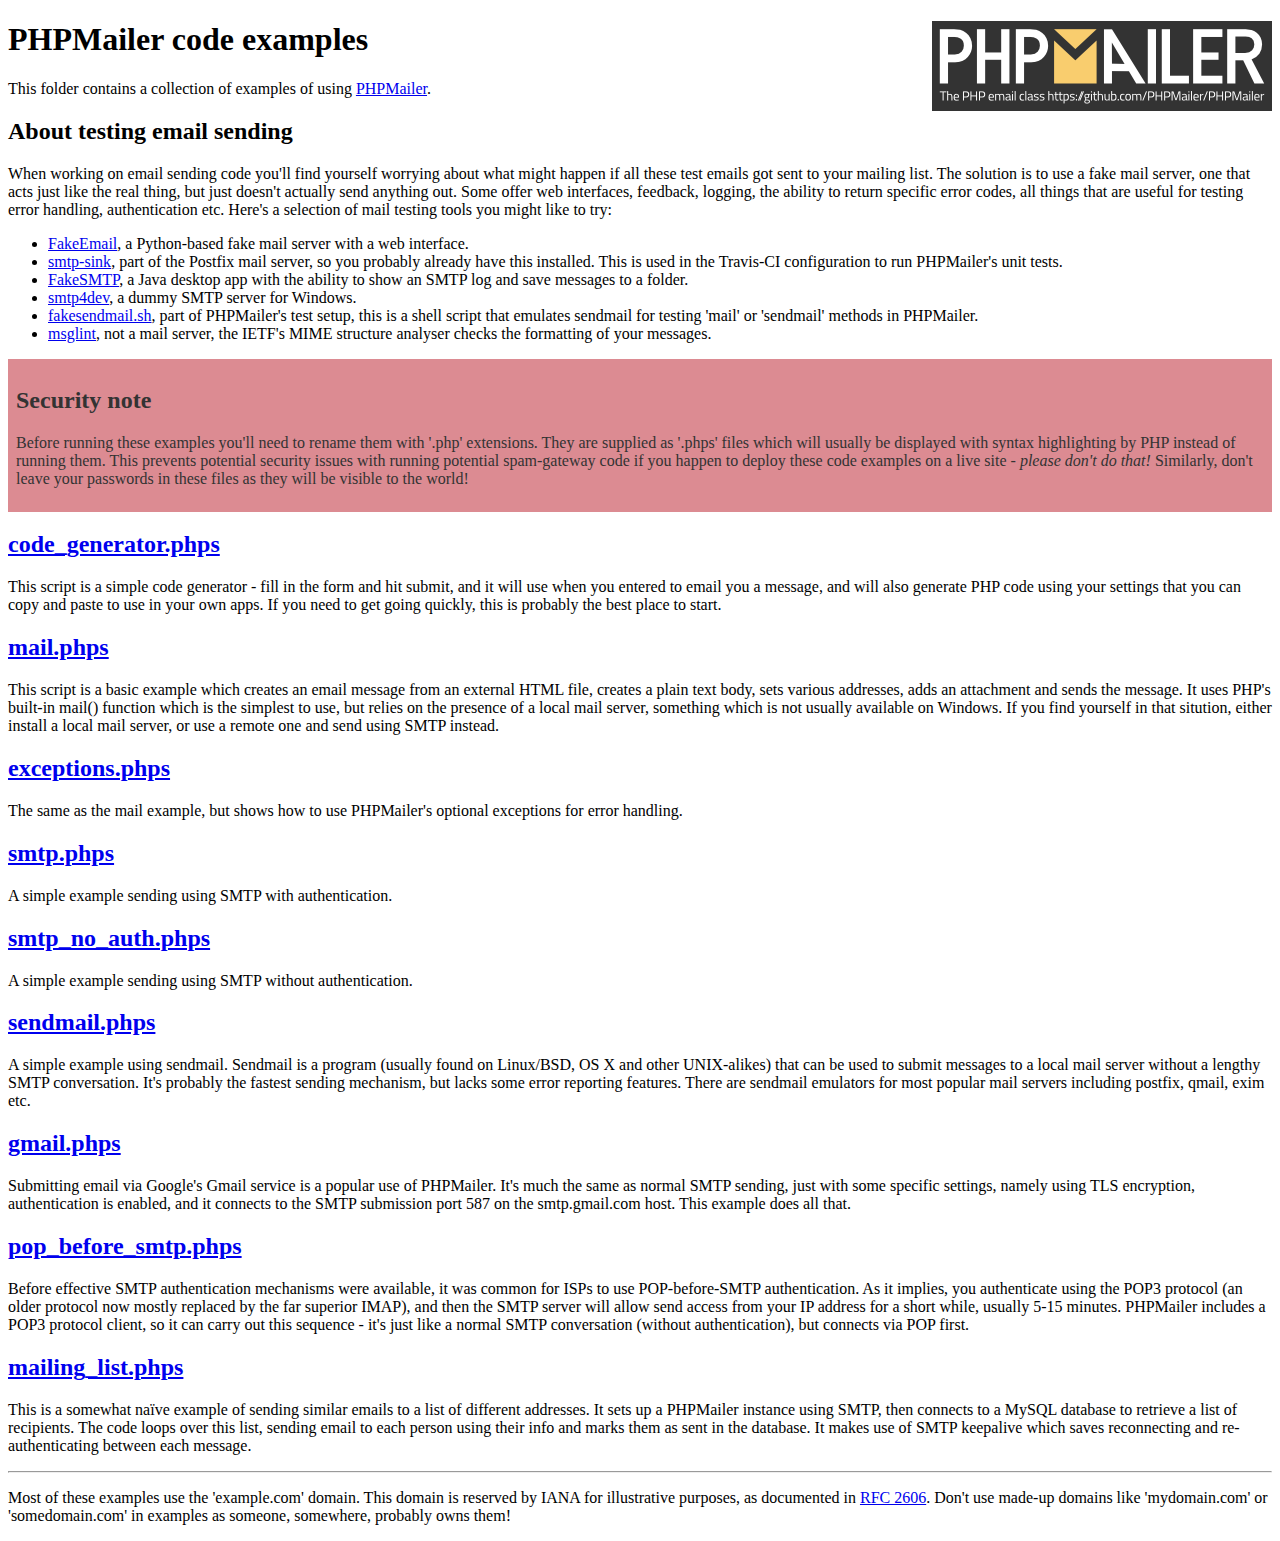
<file: phpmailer/examples/index.html>
<!DOCTYPE html>
<html>
<head>
	<meta http-equiv="Content-Type" content="text/html; charset=utf-8" />
	<title>PHPMailer Examples</title>
</head>
<body>
<h1>PHPMailer code examples<a href="https://github.com/PHPMailer/PHPMailer"><img src="images/phpmailer.png" style="float:right; border:0;" alt="PHPMailer logo"></a></h1>
<p>This folder contains a collection of examples of using <a href="https://github.com/PHPMailer/PHPMailer">PHPMailer</a>.</p>
<h2>About testing email sending</h2>
<p>When working on email sending code you'll find yourself worrying about what might happen if all these test emails got sent to your mailing list. The solution is to use a fake mail server, one that acts just like the real thing, but just doesn't actually send anything out. Some offer web interfaces, feedback, logging, the ability to return specific error codes, all things that are useful for testing error handling, authentication etc. Here's a selection of mail testing tools you might like to try:</p>
<ul>
  <li><a href="https://github.com/isotoma/FakeEmail">FakeEmail</a>, a Python-based fake mail server with a web interface.</li>
  <li><a href="http://www.postfix.org/smtp-sink.1.html">smtp-sink</a>, part of the Postfix mail server, so you probably already have this installed. This is used in the Travis-CI configuration to run PHPMailer's unit tests.</li>
  <li><a href="https://github.com/Nilhcem/FakeSMTP">FakeSMTP</a>, a Java desktop app with the ability to show an SMTP log and save messages to a folder.</li>
  <li><a href="http://smtp4dev.codeplex.com">smtp4dev</a>, a dummy SMTP server for Windows.</li>
  <li><a href="https://github.com/PHPMailer/PHPMailer/blob/master/test/fakesendmail.sh">fakesendmail.sh</a>, part of PHPMailer's test setup, this is a shell script that emulates sendmail for testing 'mail' or 'sendmail' methods in PHPMailer.</li>
  <li><a href="http://tools.ietf.org/tools/msglint/">msglint</a>, not a mail server, the IETF's MIME structure analyser checks the formatting of your messages.</li>
</ul>
<div style="padding: 8px; color: #333333; background-color: #dc8b92">
<h2>Security note</h2>
<p>Before running these examples you'll need to rename them with '.php' extensions. They are supplied as '.phps' files which will usually be displayed with syntax highlighting by PHP instead of running them. This prevents potential security issues with running potential spam-gateway code if you happen to deploy these code examples on a live site - <em>please don't do that!</em> Similarly, don't leave your passwords in these files as they will be visible to the world!</p>
</div>
<h2><a href="code_generator.phps">code_generator.phps</a></h2>
<p>This script is a simple code generator - fill in the form and hit submit, and it will use when you entered to email you a message, and will also generate PHP code using your settings that you can copy and paste to use in your own apps. If you need to get going quickly, this is probably the best place to start.</p>
<h2><a href="mail.phps">mail.phps</a></h2>
<p>This script is a basic example which creates an email message from an external HTML file, creates a plain text body, sets various addresses, adds an attachment and sends the message. It uses PHP's built-in mail() function which is the simplest to use, but relies on the presence of a local mail server, something which is not usually available on Windows. If you find yourself in that sitution, either install a local mail server, or use a remote one and send using SMTP instead.</p>
<h2><a href="exceptions.phps">exceptions.phps</a></h2>
<p>The same as the mail example, but shows how to use PHPMailer's optional exceptions for error handling.</p>
<h2><a href="smtp.phps">smtp.phps</a></h2>
<p>A simple example sending using SMTP with authentication.</p>
<h2><a href="smtp_no_auth.phps">smtp_no_auth.phps</a></h2>
<p>A simple example sending using SMTP without authentication.</p>
<h2><a href="sendmail.phps">sendmail.phps</a></h2>
<p>A simple example using sendmail. Sendmail is a program (usually found on Linux/BSD, OS X and other UNIX-alikes) that can be used to submit messages to a local mail server without a lengthy SMTP conversation. It's probably the fastest sending mechanism, but lacks some error reporting features. There are sendmail emulators for most popular mail servers including postfix, qmail, exim etc.</p>
<h2><a href="gmail.phps">gmail.phps</a></h2>
<p>Submitting email via Google's Gmail service is a popular use of PHPMailer. It's much the same as normal SMTP sending, just with some specific settings, namely using TLS encryption, authentication is enabled, and it connects to the SMTP submission port 587 on the smtp.gmail.com host. This example does all that.</p>
<h2><a href="pop_before_smtp.phps">pop_before_smtp.phps</a></h2>
<p>Before effective SMTP authentication mechanisms were available, it was common for ISPs to use POP-before-SMTP authentication. As it implies, you authenticate using the POP3 protocol (an older protocol now mostly replaced by the far superior IMAP), and then the SMTP server will allow send access from your IP address for a short while, usually 5-15 minutes. PHPMailer includes a POP3 protocol client, so it can carry out this sequence - it's just like a normal SMTP conversation (without authentication), but connects via POP first.</p>
<h2><a href="mailing_list.phps">mailing_list.phps</a></h2>
<p>This is a somewhat naïve example of sending similar emails to a list of different addresses. It sets up a PHPMailer instance using SMTP, then connects to a MySQL database to retrieve a list of recipients. The code loops over this list, sending email to each person using their info and marks them as sent in the database. It makes use of SMTP keepalive which saves reconnecting and re-authenticating between each message.</p>
<hr>
<p>Most of these examples use the 'example.com' domain. This domain is reserved by IANA for illustrative purposes, as documented in <a href="http://tools.ietf.org/html/rfc2606">RFC 2606</a>. Don't use made-up domains like 'mydomain.com' or 'somedomain.com' in examples as someone, somewhere, probably owns them!</p>
</body>
</html>
</file>
